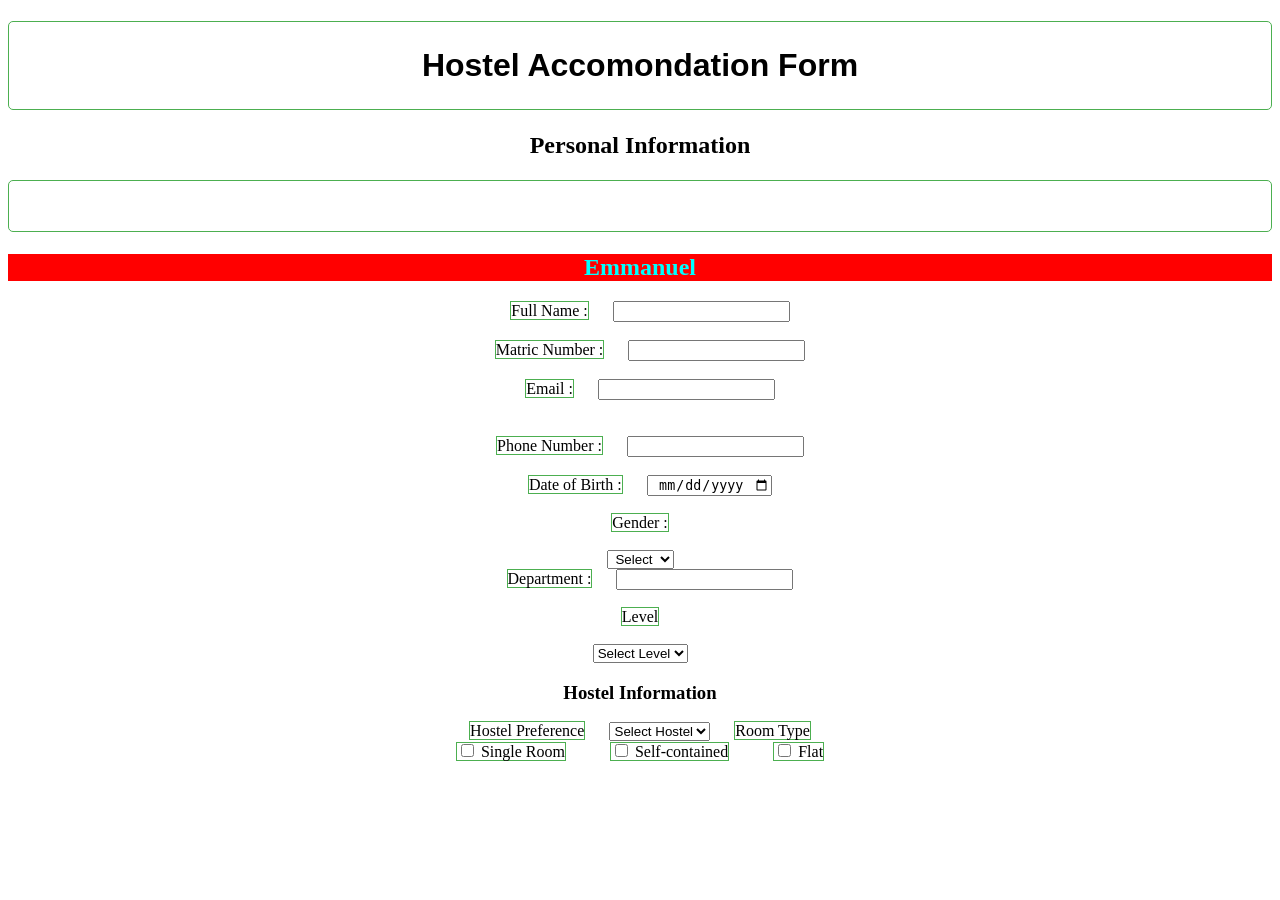
<file: index.html>
<!DOCTYPE html>
<html lang="en"
<head>
  <meta charset="UTF-8">
  <meta name="viewport" content="width=device-width,initial-scale=1.0">
  <title>Hostel Accomodation Form</title>
  <link rel="stylesheet" href="style.css">
</head>
<body>
<h1>Hostel Accomondation Form</h1>
<h2>Personal Information</h2>



<h1 class="myName">
</h1>

<h2 id="Name">Emmanuel</h2>
<label>Full Name :</label> <input type="text" name="fullname" required />
<br><br>
<label>Matric Number :</label> <input type="text" name="matric" required />
<br><br>
<div class="row">
  <div><label>Email :</label> <input type="email" name="email" required /></div>
  <br><br>
  <div>
    <label>Phone Number :</label> <input type="tel" name="phone" required />
    <br><br>
  </div>
</div>
<div class="row">
  <div>
    <label>Date of Birth :</label> <input type="date" name="dob" required />
    <br><br>
  </div>
  <div>
    <label>Gender :</label>
    <br><br>
    <select name="gender" required>
      <option value="">Select</option>
      <option>Male</option>
      <option>Female</option>
    </select>
  </div>
</div>
<label>Department :</label> <input type="text" name="department" required />
<br><br>
<label>Level</label>
<br><br>
<select name="level" required>
  <option value="">Select Level</option>
  <option>120</option>
  <option>200</option>
  <option>300</option>
  <option>400</option>
  <option>500</option>
  <br><br>
</select>
<h3>Hostel Information</h3>
<label>Hostel Preference</label>
<select name="hostel" required>
  <option value="">Select Hostel</option>
  <option>Hostel A</option>
  <option>Hostel B</option>
  <option>Hostel C</option>
  <option>Hostel D</option>
  
  <br><br>
</select>
<label>Room Type</label>
<div class="checkbox-group">
  <label
    ><input type="checkbox" name="room_type" value="single" /> Single
    Room</label
  >
  <label
    ><input type="checkbox" name="room_type" value="self-contained" />
    Self-contained</label
  >
  <label><input type="checkbox" name="room_type" value="flat" /> Flat</label>
</div>
</file>
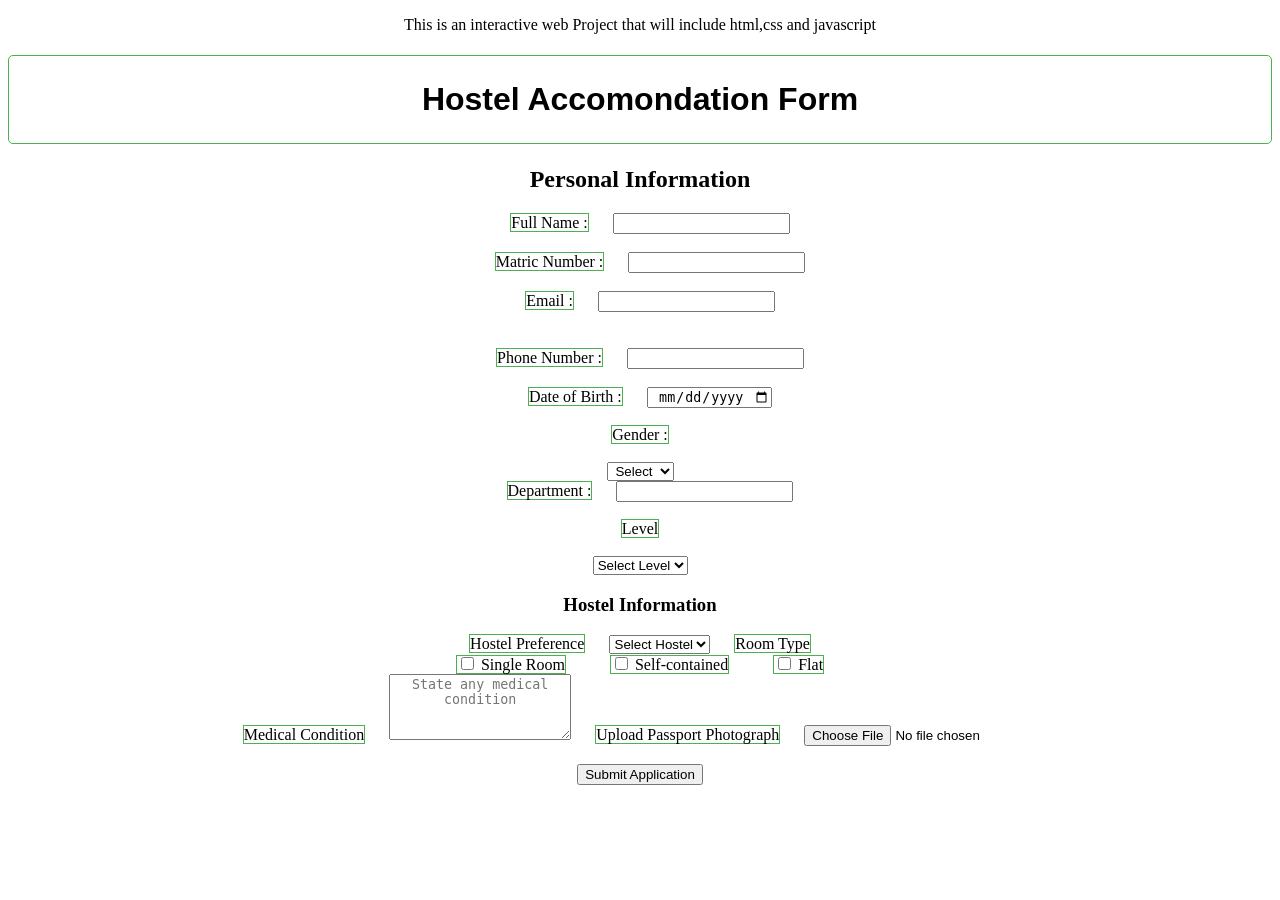
<file: web.html>
<!DOCTYPE html>
<html lang="en"
<head>
  <meta charset="UTF-8">
  <meta name="viewport" content="width=device-width,initial-scale=1.0">
    <link rel="stylesheet" href="style.css">
  <title>Hostel Accomodation Form</title>
  <p>This is an interactive web Project that will include html,css and javascript </p>
  
  <link rel="stylesheet" href="style.css">
  
</head>
<body>
  
<h1>Hostel Accomondation Form</h1>
<h2>Personal Information</h2>

<label>Full Name :</label> <input type="text" name="fullname" required />
<br><br>
<label>Matric Number :</label> <input type="text" name="matric" required />
<br><br>
<div class="row">
  <div><label>Email :</label> <input type="email" name="email" required /></div>
  <br><br>
  <div>
    <label>Phone Number :</label> <input type="tel" name="phone" required />
    <br><br>
  </div>
</div>
<div class="row">
  <div>
    <label>Date of Birth :</label> <input type="date" name="dob" required />
    <br><br>
  </div>
  <div>
    <label>Gender :</label>
    <br><br>
    <select name="gender" required>
      <option value="">Select</option>
      <option>Male</option>
      <option>Female</option>
    </select>
  </div>
</div>
<label>Department :</label> <input type="text" name="department" required />
<br><br>
<label>Level</label>
<br><br>
<select name="level" required>
  <option value="">Select Level</option>
  <option>100</option>
  <option>200</option>
  <option>300</option>
  <option>400</option>
  <option>500</option>
  <br><br>
</select>
<h3>Hostel Information</h3>
<label>Hostel Preference</label>
<select name="hostel" required>
  <option value="">Select Hostel</option>
  <option>Hostel A</option>
  <option>Hostel B</option>
  <option>Hostel C</option>
  <option>Hostel D</option>
  
  <br><br>
</select>
<label>Room Type</label>
<div class="checkbox-group">
  <label
    ><input type="checkbox" name="room_type" value="single" /> Single
    Room</label
  >
  <label
    ><input type="checkbox" name="room_type" value="self-contained" />
    Self-contained</label
  >
  <label><input type="checkbox" name="room_type" value="flat" /> Flat</label>
</div>
<label>Medical Condition</label>
<textarea
  name="medical"
  rows="4"
  placeholder="State any medical condition"
></textarea>
<label>Upload Passport Photograph</label>
<input type="file" name="photo" accept="image/*" required /> <br /><br />
<button type="submit">Submit Application</button>
</body>
</file>
<file: style.css>
* {
  text-align: center;
  color: black;
}
body {
  color:black;
  
}

h1 {
  border-style: dashed;
}
h1 {

  font-family: Tahoma, Verdana, sans-serif;

}
h1{
border: 2px solid greenyellow;
  border-radius: 5px;

} 

h1 {
  padding: 25px;
  border: 1px solid #4CAF50;

}

label {
  color:black;
  border-top-style: dotted;
  border-right-style: solid;
  border-bottom-style: dotted;
  border-left-style: solid;
}

label {
  margin: 20px;
  border: 1px solid #4CAF50;
}
div {
  color:yellow;
}

.myName {
  
  color: gray;
  color: red;
}

#Name {
  color: cyan;
  background-color: red;
  text-align: center;
}
</file>
